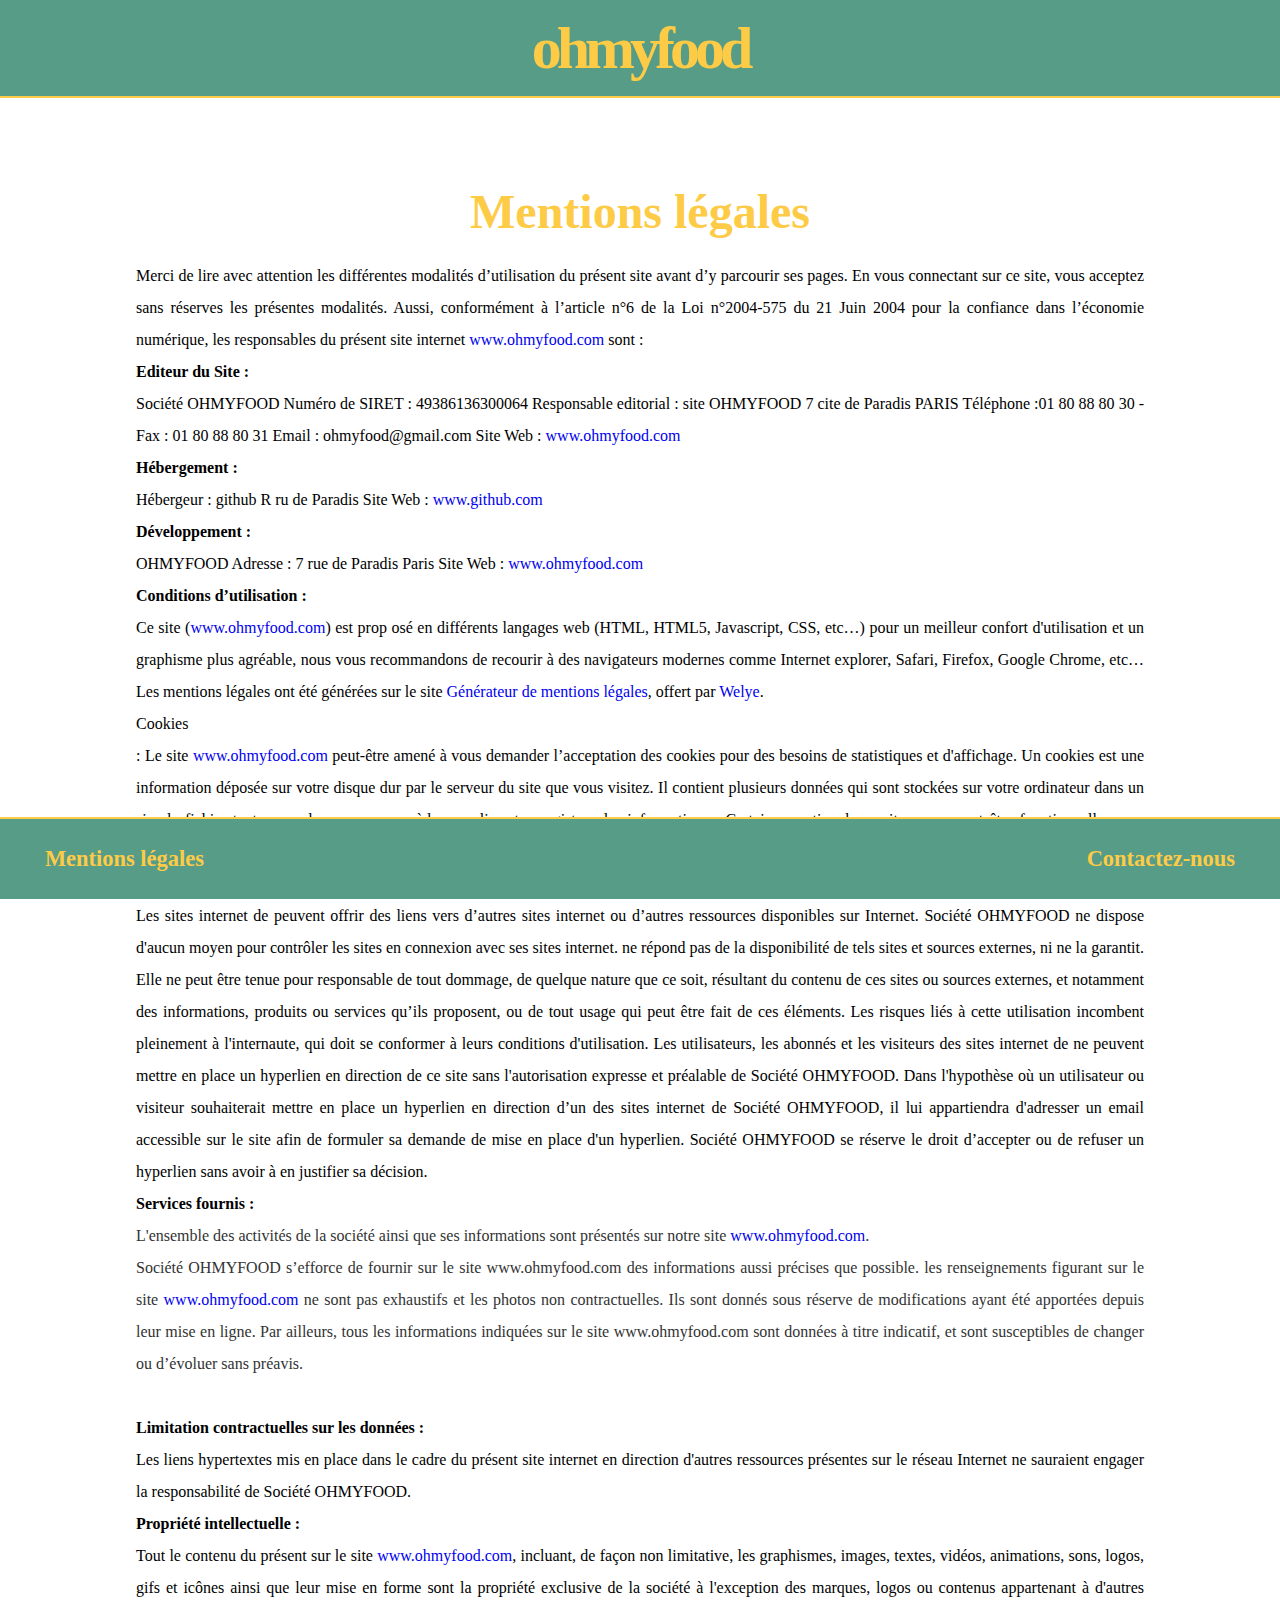
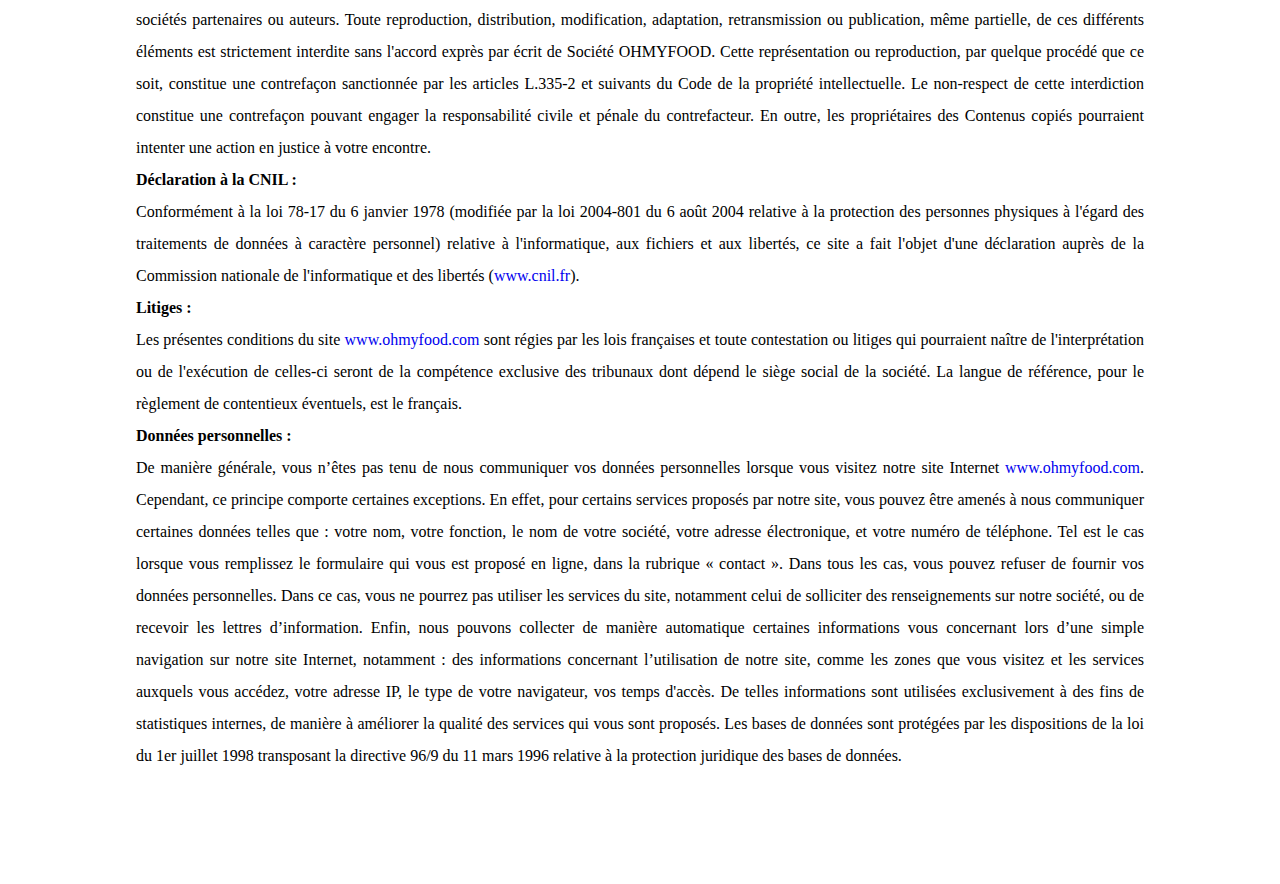
<file: mentions_legales.html>
<!DOCTYPE html>
<html lang="fr">
<head>
	<meta charset="UTF-8">
	<meta name="viewport" content="width=device-width, initial-scale=1.0">
	<title>Ohmyfood</title>
	<link rel="stylesheet" href="style.css">
	<link rel="icon" href="./image/logo.ico"/> <!-- favicon -->
</head>

	<body>

		<header> <!--titre présent sur toutes les pages-->
            <h1><a href="index.html">ohmyfood</a></h1>
        </header>

		<main>
			<section class="mention">
				<h5>Mentions légales</h5>
				<br>
				Merci de lire avec attention les différentes modalités d’utilisation du présent site avant d’y parcourir ses pages. En vous connectant sur ce site, vous acceptez sans réserves les présentes modalités. Aussi, conformément à l’article n°6 de la Loi n°2004-575 du 21 Juin 2004 pour la confiance dans l’économie numérique, les responsables du présent site internet <a href="http://www.ohmyfood.com">www.ohmyfood.com</a> sont :
				
				<p style="color: #b51a00;"><span style="color: rgb(0, 0, 0);"><b>Editeur du Site : </b></span></p>
				Société OHMYFOOD
				Numéro de SIRET :  49386136300064
				Responsable editorial : site OHMYFOOD
				7 cite de Paradis PARIS
				Téléphone :01 80 88 80 30 - Fax : 01 80 88 80 31
				Email : ohmyfood@gmail.com
				Site Web : <a href="http://www.ohmyfood.com">www.ohmyfood.com</a> <br>
				<p style="color: #b51a00;"><b><span style="color: rgb(0, 0, 0);">Hébergement :</span> </b></p>
				Hébergeur : github
				R ru de Paradis
				Site Web :  <a href="http://www.github.com">www.github.com</a>
				<br>
				<p style="color: #b51a00;"><span style="color: rgb(0, 0, 0);"><b>Développement</b><b> : </b></span></p>
				OHMYFOOD
				Adresse : 7 rue de Paradis Paris
				Site Web : <a href="http://www.ohmyfood.com">www.ohmyfood.com</a>
				<br>
				<p style="color: #b51a00;"><span style="color: rgb(0, 0, 0);"><b>Conditions d’utilisation : </b></span></p>
				Ce site (<a href="http://www.ohmyfood.com">www.ohmyfood.com</a>) est prop	osé en différents langages web (HTML, HTML5, Javascript, CSS, etc…) pour un meilleur confort d'utilisation et un graphisme plus agréable, nous vous recommandons de recourir à des navigateurs modernes comme Internet explorer, Safari, Firefox, Google Chrome, etc…
				Les mentions légales ont été générées sur le site <a title="générateur de mentions légales pour site internet gratuit" href="http://www.generateur-de-mentions-legales.com">Générateur de mentions légales</a>, offert par <a title="imprimerie paris, imprimeur paris" href="http://welye.com">Welye</a>.

				<p>Cookies<p> : Le site <a href="http://www.ohmyfood.com">www.ohmyfood.com</a> peut-être amené à vous demander l’acceptation des cookies pour des besoins de statistiques et d'affichage. Un cookies est une information déposée sur votre disque dur par le serveur du site que vous visitez. Il contient plusieurs données qui sont stockées sur votre ordinateur dans un simple fichier texte auquel un serveur accède pour lire et enregistrer des informations . Certaines parties de ce site ne peuvent être fonctionnelles sans l’acceptation de cookies.

				<p>Liens hypertextes :</p> Les sites internet de peuvent offrir des liens vers d’autres sites internet ou d’autres ressources disponibles sur Internet. Société OHMYFOOD ne dispose d'aucun moyen pour contrôler les sites en connexion avec ses sites internet. ne répond pas de la disponibilité de tels sites et sources externes, ni ne la garantit. Elle ne peut être tenue pour responsable de tout dommage, de quelque nature que ce soit, résultant du contenu de ces sites ou sources externes, et notamment des informations, produits ou services qu’ils proposent, ou de tout usage qui peut être fait de ces éléments. Les risques liés à cette utilisation incombent pleinement à l'internaute, qui doit se conformer à leurs conditions d'utilisation.

				Les utilisateurs, les abonnés et les visiteurs des sites internet de ne peuvent mettre en place un hyperlien en direction de ce site sans l'autorisation expresse et préalable de Société OHMYFOOD.

				Dans l'hypothèse où un utilisateur ou visiteur souhaiterait mettre en place un hyperlien en direction d’un des sites internet de Société OHMYFOOD, il lui appartiendra d'adresser un email accessible sur le site afin de formuler sa demande de mise en place d'un hyperlien. Société OHMYFOOD se réserve le droit d’accepter ou de refuser un hyperlien sans avoir à en justifier sa décision.
				<br>
				<p style="color: #b51a00;"><span style="color: rgb(0, 0, 0);"><b>Services fournis : </b></span></p>
				<p style="color: #323333;">L'ensemble des activités de la société ainsi que ses informations sont présentés sur notre site <a href="http://www.ohmyfood.com">www.ohmyfood.com</a>.</p>
				<p style="color: #323333;">Société OHMYFOOD s’efforce de fournir sur le site www.ohmyfood.com des informations aussi précises que possible. les renseignements figurant sur le site <a href="http://www.ohmyfood.com">www.ohmyfood.com</a> ne sont pas exhaustifs et les photos non contractuelles. Ils sont donnés sous réserve de modifications ayant été apportées depuis leur mise en ligne. Par ailleurs, tous les informations indiquées sur le site www.ohmyfood.com<span style="color: #000000;"><b> </b></span>sont données à titre indicatif, et sont susceptibles de changer ou d’évoluer sans préavis.  </p>
				<br>
				<p style="color: #b51a00;"><span style="color: rgb(0, 0, 0);"><b>Limitation contractuelles sur les données : </b></span></p>
				
				Les liens hypertextes mis en place dans le cadre du présent site internet en direction d'autres ressources présentes sur le réseau Internet ne sauraient engager la responsabilité de Société OHMYFOOD.
				<br>
				<p style="color: #b51a00;"><span style="color: rgb(0, 0, 0);"><b>Propriété intellectuelle :</b></span></p>
				Tout le contenu du présent sur le site <a href="http://www.ohmyfood.com">www.ohmyfood.com</a>, incluant, de façon non limitative, les graphismes, images, textes, vidéos, animations, sons, logos, gifs et icônes ainsi que leur mise en forme sont la propriété exclusive de la société à l'exception des marques, logos ou contenus appartenant à d'autres sociétés partenaires ou auteurs.

				Toute reproduction, distribution, modification, adaptation, retransmission ou publication, même partielle, de ces différents éléments est strictement interdite sans l'accord exprès par écrit de Société OHMYFOOD. Cette représentation ou reproduction, par quelque procédé que ce soit, constitue une contrefaçon sanctionnée par les articles L.335-2 et suivants du Code de la propriété intellectuelle. Le non-respect de cette interdiction constitue une contrefaçon pouvant engager la responsabilité civile et pénale du contrefacteur. En outre, les propriétaires des Contenus copiés pourraient intenter une action en justice à votre encontre.
				<br>
				<p style="color: #b51a00;"><span style="color: rgb(0, 0, 0);"><b>Déclaration à la CNIL : </b></span></p>
				Conformément à la loi 78-17 du 6 janvier 1978 (modifiée par la loi 2004-801 du 6 août 2004 relative à la protection des personnes physiques à l'égard des traitements de données à caractère personnel) relative à l'informatique, aux fichiers et aux libertés, ce site a fait l'objet d'une déclaration  auprès de la Commission nationale de l'informatique et des libertés (<a href="http://www.cnil.fr/">www.cnil.fr</a>).
				<br>
				<p style="color: #b51a00;"><span style="color: rgb(0, 0, 0);"><b>Litiges : </b></span></p>
				Les présentes conditions du site <a href="http://www.ohmyfood.com">www.ohmyfood.com</a> sont régies par les lois françaises et toute contestation ou litiges qui pourraient naître de l'interprétation ou de l'exécution de celles-ci seront de la compétence exclusive des tribunaux dont dépend le siège social de la société. La langue de référence, pour le règlement de contentieux éventuels, est le français.
				<br>
				<p style="color: #b51a00;"><span style="color: rgb(0, 0, 0);"><b>Données personnelles :</b></span></p>
				De manière générale, vous n’êtes pas tenu de nous communiquer vos données personnelles lorsque vous visitez notre site Internet <a href="http://www.ohmyfood.com">www.ohmyfood.com</a>.

				Cependant, ce principe comporte certaines exceptions. En effet, pour certains services proposés par notre site, vous pouvez être amenés à nous communiquer certaines données telles que : votre nom, votre fonction, le nom de votre société, votre adresse électronique, et votre numéro de téléphone. Tel est le cas lorsque vous remplissez le formulaire qui vous est proposé en ligne, dans la rubrique « contact ». Dans tous les cas, vous pouvez refuser de fournir vos données personnelles. Dans ce cas, vous ne pourrez pas utiliser les services du site, notamment celui de solliciter des renseignements sur notre société, ou de recevoir les lettres d’information.

				Enfin, nous pouvons collecter de manière automatique certaines informations vous concernant lors d’une simple navigation sur notre site Internet, notamment : des informations concernant l’utilisation de notre site, comme les zones que vous visitez et les services auxquels vous accédez, votre adresse IP, le type de votre navigateur, vos temps d'accès. De telles informations sont utilisées exclusivement à des fins de statistiques internes, de manière à améliorer la qualité des services qui vous sont proposés. Les bases de données sont protégées par les dispositions de la loi du 1er juillet 1998 transposant la directive 96/9 du 11 mars 1996 relative à la protection juridique des bases de données.

			</section>

		</main>

		<footer>
			<h3><a href="mentionslegales.html">Mentions légales</a></h3>
	        <h3><a href="mailto:ohmyfood@gmail.com">Contactez-nous</a></h3>
		</footer>

	</body>
</html>
</file>
<file: style.css>
@charset "UTF-8";
/* MENU  : "PAGE ACCUEIL" */
/*couleur verte en-tête et pied de page*/
/*couleur jaune titre en-tête et pied de page*/
/* MENU 1 : "LA NOTE ENCHANTEE" */
/*background*/
/* MENU 2 : "LE CHIC A LA FRANCAISE" */
/*background*/
/* MENU 3 : "LE DELICE DES PAPILLES" */
/*background*/
/* Media queries */
* {
  margin: 0;
  padding: 0; }

/*en-tête, encadrement, présent sur toutes les pages*/
header {
  display: -webkit-box;
  display: -moz-flexbox;
  display: flex;
  background-color: #579C87;
  height: 6em;
  -webkit-box-pack: center;
  -moz-flex-pack: center;
  justify-content: center;
  border-bottom: solid 2px #fdcb46;
  margin-bottom: 1em; }
  @media (max-width: 767px) {
    header {
      height: 4em; } }

/*en-tête, logo, présent sur toutes les pages*/
h1,
h1 a {
  font-size: 60px;
  letter-spacing: -5px;
  color: #fdcb46;
  margin: auto; }
  @media (max-width: 767px) {
    h1,
    h1 a {
      font-size: 50px; } }

.container {
  min-height: 100%;
  margin: 0;
  padding: 0;
  width: 100%; }

main {
  display: -webkit-box;
  display: -moz-flexbox;
  display: flex;
  -webkit-box-orient: horizontal;
  -webkit-box-direction: normal;
  -moz-flex-flow: row wrap;
  flex-flow: row wrap;
  -moz-flex-pack: distribute;
  justify-content: space-around;
  max-width: 65em;
  margin: auto; }

section {
  margin-top: 2em; }

/*les cadres des 4menus*/
.frame {
  -webkit-box-shadow: 0 0 15px;
  -moz-box-shadow: 0 0 15px;
  box-shadow: 0 0 15px;
  width: 500px;
  height: 500px;
  text-align: center;
  display: -webkit-box;
  display: -moz-flexbox;
  display: flex;
  -webkit-box-pack: center;
  -moz-flex-pack: center;
  justify-content: center;
  -webkit-box-align: center;
  -moz-flex-align: center;
  align-items: center;
  margin-bottom: 2em; }
  @media (max-width: 767px) {
    .frame {
      width: 300px;
      height: 350px;
      margin-top: 1px;
      margin-bottom: 1px; } }

/*couleur de fond menus 1 à 3*/
.background {
  max-height: 500px;
  background-color: #fcdfdb; }

.background2 {
  background-color: #fff5fe;
  max-height: 500px; }

.background3 {
  background-color: #EDEFEF;
  max-height: 500px; }

/*animation identique sur chaque frame*/
.btn:hover {
  -webkit-transform: scale(1, 2);
  transform: scale(1.5);
  opacity: 0.8;
  -webkit-transition: -webkit-transform 300ms;
  transition: -webkit-transform 300ms;
  transition: transform 300ms;
  transition: transform 300ms, -webkit-transform 300ms;
  width: 100%; }

.btn1 {
  color: #3c1218;
  font-family: 'devonshire', serif;
  font-size: 1.5em;
  font-weight: normal; }
  @media (max-width: 767px) {
    .btn1 {
      font-size: 1.1em; } }

.btn2 {
  color: #c77412;
  font-family: 'Redressed', serif;
  background: -webkit-gradient(linear, left top, right top, color-stop(5%, #d8852e), color-stop(95%, #905bfd));
  background: linear-gradient(to right, #d8852e 5%, #905bfd 95%);
  -webkit-background-clip: text;
  color: transparent;
  font-size: 1.5em;
  padding-top: 1.5em; }
  @media (max-width: 767px) {
    .btn2 {
      font-size: 1em; } }

.btn3 {
  color: #1789f9;
  font-family: 'Kalam', serif;
  background: -webkit-linear-gradient(left, #0229dd 5%, #0889fb 95%);
  -webkit-background-clip: text;
  color: transparent;
  font-size: 1.3em;
  padding-top: 1.5em; }
  @media (max-width: 767px) {
    .btn3 {
      font-size: 14px; } }

.btn4 {
  color: #72bf56;
  font-family: "kaushan script";
  background: -webkit-linear-gradient(left, #43973d, #beff7f);
  -webkit-background-clip: text;
  color: transparent;
  font-size: 1.5em;
  padding-top: 1.5em; }
  @media (max-width: 767px) {
    .btn4 {
      font-size: 1em; } }

.btn1 span {
  font-family: 'Sriracha', serif; }

.btn2 span {
  font-family: 'Cantata One', serif;
  color: #c77412; }

.btn3 span {
  font-family: 'Dancing Script', serif;
  color: #1789f9; }

.btn4 span {
  font-family: 'Kalam', serif;
  color: #72bf56; }

/* note de musique */
section img {
  width: 4em; }
  @media (max-width: 767px) {
    section img {
      width: 2em; } }

/*propriété du bouton prochainement*/
button {
  background: #579C87;
  width: 500px;
  height: 50px;
  margin-top: 1em;
  margin-bottom: 5.5em;
  border-radius: 10px;
  display: -webkit-box;
  display: -moz-flexbox;
  display: flex;
  -webkit-box-pack: center;
  -moz-flex-pack: center;
  justify-content: center;
  -webkit-box-align: center;
  -moz-flex-align: center;
  align-items: center;
  font-size: 1.7em;
  color: #fdcb46; }
  @media (max-width: 767px) {
    button {
      width: 300px;
      height: 30px;
      font-size: 1.2em; } }

/*animation points de suspensions*/
button span {
  margin-bottom: 10px;
  font-size: 1.5em;
  -webkit-animation: dots 2s ease-in-out infinite;
  animation: dots 2s ease-in-out infinite; }
  @media (max-width: 767px) {
    button span {
      font-size: 1.2em;
      margin-bottom: 2px; } }

button span:nth-child(2) {
  -webkit-animation-delay: 0.4s;
  animation-delay: 0.4s; }

button span:nth-child(3) {
  -webkit-animation-delay: 0.8s;
  animation-delay: 0.8s; }

@-webkit-keyframes dots {
  50% {
    opacity: 0; } }
@keyframes dots {
  50% {
    opacity: 0; } }
a:link {
  text-decoration: none; }

/* footer présent sur toutes les pages */
footer {
  /*mentions legales et contactez-nous*/
  border-top: solid 2px #fdcb46;
  display: -webkit-box;
  display: -moz-flexbox;
  display: flex;
  position: fixed;
  -webkit-box-pack: justify;
  -moz-flex-pack: justify;
  justify-content: space-between;
  -webkit-box-align: center;
  -moz-flex-align: center;
  align-items: center;
  bottom: 1px;
  background-color: #579C87;
  width: 100%;
  height: 5em; }
  @media (max-width: 767px) {
    footer {
      font-size: 10px; } }

footer a {
  /*texte*/
  margin-left: 2em;
  margin-right: 2em;
  font-family: 'Kanit', serif;
  font-size: 1.2em;
  cursor: pointer;
  color: #fdcb46; }
  @media (max-width: 767px) {
    footer a {
      font-size: 1.1em; } }

footer h3:hover {
  cursor: pointer;
  -webkit-animation: headshake 80ms ease-in-out;
  animation: headshake 80ms ease-in-out;
  -webkit-animation-iteration-count: 20;
  animation-iteration-count: 20; }

@-webkit-keyframes headshake {
  0% {
    -webkit-transform: translateX(5%);
    transform: translateX(5%);
    -webkit-transform: rotate(3deg);
    transform: rotate(3deg); }
  100% {
    -webkit-transform: translateX(-5%);
    transform: translateX(-5%);
    -webkit-transform: rotate(-3deg);
    transform: rotate(-3deg); } }
/* la note enchantée */
#carte_1 {
  background-color: #fcdfdb;
  width: 80%;
  margin-bottom: 8em;
  min-height: 100vh; }
  @media (max-width: 767px) {
    #carte_1 {
      width: 100%; } }
  @media (min-width: 767px) and (max-width: 1023px) {
    #carte_1 {
      width: 100%; } }

.nom_resto {
  text-align: center;
  font-size: 1.7em;
  margin-top: 2.5em;
  margin-bottom: 2.5em; }
  @media (max-width: 767px) {
    .nom_resto {
      font-size: 1.4em; } }

.note {
  /*note musique haut de page*/
  width: 9em;
  margin-top: 2em; }
  @media (max-width: 767px) {
    .note {
      width: 6em; } }

.titre_menu h2 {
  /*la note enchantée haut*/
  color: #3c1218;
  font-family: 'devonshire', serif;
  text-align: center;
  margin-bottom: 1.5em;
  font-size: 3em; }
  @media (max-width: 767px) {
    .titre_menu h2 {
      font-size: 2em;
      margin-bottom: 0em; } }

.menu_section {
  height: 320px;
  margin-bottom: 20px;
  margin-top: 20px; }
  @media (max-width: 767px) {
    .menu_section {
      width: 100%;
      margin-bottom: 0px;
      text-align: justify; } }
  @media (min-width: 767px) and (max-width: 1023px) {
    .menu_section {
      width: 100%;
      height: 250px; } }

/*soulignement des sous-titres*/
.plats h4 span {
  background-color: #3c1218;
  position: absolute;
  left: 0px;
  bottom: 0px;
  width: 100%;
  height: 1px;
  -webkit-transform-origin: left;
  -moz-transform-origin: left;
  transform-origin: left;
  -webkit-transform: scaleX(0);
  transform: scaleX(0); }

/*soulignement des sous-titres*/
.cartes .plats h4:hover > span {
  -webkit-transform: scaleX(1);
  transform: scaleX(1);
  -webkit-transition: all 1s;
  transition: all 1s; }

.repas {
  /*texte repas*/
  font-family: 'Sriracha', serif;
  font-size: 1em;
  font-style: italic;
  margin-top: 20px;
  margin-right: 40px; }
  @media (max-width: 767px) {
    .repas {
      margin-left: 10px;
      font-size: 15px;
      margin-right: 10px; } }
  @media (min-width: 767px) and (max-width: 1023px) {
    .repas {
      margin-left: 10px; } }

.cartes .plats h4 {
  /*titres*/
  font-family: 'Sriracha', serif;
  font-size: 1.6em;
  font-style: italic;
  color: #3c1218;
  position: relative; }
  @media (max-width: 767px) {
    .cartes .plats h4 {
      font-size: 1em; } }

.plats {
  /*alignement plats*/
  display: -webkit-box;
  display: -moz-flexbox;
  display: flex;
  Justify-content: space-between; }

.trait {
  /*element deco*/
  width: 30%; }

.cartes {
  /*alignement texte et note*/
  display: -webkit-box;
  display: -moz-flexbox;
  display: flex;
  -webkit-box-orient: vertical;
  -webkit-box-direction: normal;
  flex-direction: column;
  -webkit-box-align: center;
  -moz-flex-align: center;
  align-items: center; }

.menu_footer {
  width: 100%;
  height: 100px;
  margin-top: 20px;
  margin-bottom: 20px;
  text-align: center;
  -webkit-box-align: center;
  -moz-flex-align: center;
  align-items: center;
  display: -webkit-box;
  display: -moz-flexbox;
  display: flex;
  -webkit-box-pack: center;
  -moz-flex-pack: center;
  justify-content: center; }
  @media (max-width: 767px) {
    .menu_footer {
      width: 360px;
      height: 200px;
      margin-top: -220px; } }
  @media (min-width: 767px) and (max-width: 1023px) {
    .menu_footer {
      height: 100px; } }

.titre_bas {
  /* titre bas de page */
  font-size: 1.4em;
  margin-bottom: auto;
  font-family: 'devonshire', serif;
  color: #3c1218; }
  @media (max-width: 767px) {
    .titre_bas {
      margin-top: 130px; } }

.note2 {
  /*Note bas*/
  margin-bottom: 90px;
  width: 10%;
  margin-right: 20px; }
  @media (max-width: 767px) {
    .note2 {
      margin-bottom: 1px;
      margin-top: 90px; } }
  @media (min-width: 767px) and (max-width: 1023px) {
    .note2 {
      margin-top: 0px;
      margin-bottom: 90px; } }

/* Le chic à la française */
#carte_2 {
  background-color: #fff5fe;
  width: 80%;
  margin-bottom: 8em;
  min-height: 100vh; }
  @media (max-width: 767px) {
    #carte_2 {
      width: 100%; } }
  @media (min-width: 767px) and (max-width: 1023px) {
    #carte_2 {
      width: 100%; } }

.titre_menu2 {
  width: 100%; }
  @media (min-width: 767px) and (max-width: 1023px) {
    .titre_menu2 {
      width: 100%;
      margin: auto; } }

.titre_menu2 h2 {
  /*le chic à la française*/
  color: #c77412;
  font-family: 'Redressed', serif;
  text-align: center;
  margin-top: 1.5em;
  margin-bottom: 2em;
  font-size: 4em;
  background: -webkit-gradient(linear, left top, right top, color-stop(5%, #d8852e), color-stop(95%, #905bfd));
  background: linear-gradient(to right, #d8852e 5%, #905bfd 95%);
  -webkit-background-clip: text;
  color: transparent; }
  @media (max-width: 767px) {
    .titre_menu2 h2 {
      font-size: 2em; } }
  @media (min-width: 767px) and (max-width: 1023px) {
    .titre_menu2 h2 {
      font-size: 2.7em; } }

.menu_section2 {
  height: 350px;
  margin-bottom: 30px;
  width: 100%; }
  @media (max-width: 767px) {
    .menu_section2 {
      width: 100%;
      margin-bottom: 0px;
      height: 250px;
      line-height: 2em; } }
  @media (min-width: 767px) and (max-width: 1023px) {
    .menu_section2 {
      margin-bottom: 0px;
      height: 250px; } }

/*soulignement des sous-titres*/
.plats h4 span {
  position: absolute;
  left: 0px;
  bottom: 0px;
  width: 100%;
  height: 1px;
  -webkit-transform-origin: left;
  transform-origin: left;
  -webkit-transform: scaleX(0);
  transform: scaleX(0); }

.trait_m2 {
  /*element deco*/
  width: 25%; }
  @media (min-width: 767px) and (max-width: 1023px) {
    .trait_m2 {
      width: 30%; } }

.menu_marron {
  font-family: 'Cantata One', serif;
  font-size: 1.3em;
  color: #c67412;
  margin-left: 50px;
  margin-top: 20px; }
  @media (max-width: 767px) {
    .menu_marron {
      margin-left: 5px;
      font-size: 1em;
      margin-top: 5px; } }
  @media (min-width: 767px) and (max-width: 1023px) {
    .menu_marron {
      font-size: 1.1em;
      margin-left: 30px; } }

.prix_marron {
  font-family: 'Cantata One', serif;
  font-size: 1.5em;
  color: #c67412;
  margin-right: 50px;
  margin-top: 20px; }
  @media (max-width: 767px) {
    .prix_marron {
      font-size: 1em;
      margin-right: 0px;
      margin-top: 5px; } }
  @media (min-width: 767px) and (max-width: 1023px) {
    .prix_marron {
      font-size: 1.3em;
      margin-right: 30px; } }

.violet {
  font-family: 'Cantata One', serif;
  font-size: 1.3em;
  color: #a56799;
  margin-left: 50px;
  margin-top: 20px; }
  @media (max-width: 767px) {
    .violet {
      font-size: 1em;
      margin-left: 5px;
      margin-top: 5px;
      width: 320px; } }
  @media (min-width: 767px) and (max-width: 1023px) {
    .violet {
      font-size: 1.1em;
      margin-left: 30px; } }

.prix_violet {
  font-family: 'Cantata One', serif;
  font-size: 1.5em;
  color: #a56799;
  margin-right: 50px;
  margin-top: 20px; }
  @media (max-width: 767px) {
    .prix_violet {
      font-size: 1em;
      margin-right: 0px;
      margin-top: 5px; } }
  @media (min-width: 767px) and (max-width: 1023px) {
    .prix_violet {
      font-size: 1.3em;
      margin-right: 30px; } }

.bleu {
  font-family: 'Cantata One', serif;
  font-size: 1.3em;
  color: #6e4ccc;
  margin-left: 50px;
  margin-top: 20px; }
  @media (max-width: 767px) {
    .bleu {
      font-size: 1em;
      margin-left: 5px;
      margin-top: 5px; } }
  @media (min-width: 767px) and (max-width: 1023px) {
    .bleu {
      font-size: 1.1em;
      margin-left: 30px; } }

#subtitle_1 {
  font-family: 'Cantata One', serif;
  font-size: 1.9em;
  color: #c67412; }
  @media (max-width: 767px) {
    #subtitle_1 {
      font-size: 1em; } }
  @media (min-width: 767px) and (max-width: 1023px) {
    #subtitle_1 {
      font-size: 1.5em;
      margin-top: 12px; } }

#subtitle_2 {
  font-family: 'Cantata One', serif;
  font-size: 2em;
  color: #a56799; }
  @media (max-width: 767px) {
    #subtitle_2 {
      font-size: 1em; } }
  @media (min-width: 767px) and (max-width: 1023px) {
    #subtitle_2 {
      font-size: 1.5em;
      margin-top: 12px; } }

#subtitle_3 {
  font-family: 'Cantata One', serif;
  font-size: 2em;
  color: #6e4ccc; }
  @media (max-width: 767px) {
    #subtitle_3 {
      font-size: 1em; } }
  @media (min-width: 767px) and (max-width: 1023px) {
    #subtitle_3 {
      font-size: 1.5em;
      margin-top: 12px; } }

/* Le delice des papilles */
#carte_3 {
  background: #EDEFEF;
  width: 80%;
  margin-bottom: 8em;
  min-height: 100vh; }
  @media (max-width: 767px) {
    #carte_3 {
      width: 100%; } }
  @media (min-width: 767px) and (max-width: 1023px) {
    #carte_3 {
      width: 100%; } }

.titre_menu3 h2 {
  /*Le delice des papilles */
  color: #1789f9;
  font-family: 'Kalam', serif;
  text-align: center;
  margin-top: 2em;
  margin-bottom: 2em;
  font-size: 3em;
  background: linear-gradient(to right, blue, skyblue);
  -webkit-background-clip: text;
  color: transparent; }
  @media (max-width: 767px) {
    .titre_menu3 h2 {
      font-size: 2em;
      margin-top: 40px;
      margin-bottom: 50px; } }
  @media (min-width: 767px) and (max-width: 1023px) {
    .titre_menu3 h2 {
      font-size: 3em;
      margin-top: 1.5em;
      margin-bottom: 1.5em; } }

.menu_section3 {
  height: 300px;
  margin-bottom: 20px;
  margin-top: 20px; }
  @media (max-width: 767px) {
    .menu_section3 {
      width: 100%;
      margin-bottom: 0px;
      height: 200px; } }
  @media (min-width: 767px) and (max-width: 1023px) {
    .menu_section3 {
      width: 100%;
      height: 300px; } }

/*soulignement des sous-titres*/
.plats h4 span {
  background-color: #000000;
  position: absolute;
  left: 0px;
  bottom: 0px;
  width: 100%;
  height: 1px;
  -webkit-transform-origin: left;
  transform-origin: left;
  -webkit-transform: scaleX(0);
  transform: scaleX(0); }

/*soulignement des sous-titres*/
.cartes .plats h4:hover > span {
  -webkit-transform: scaleX(1);
  transform: scaleX(1);
  -webkit-transition: all 1s;
  transition: all 1s; }

.trait3 {
  /*element deco*/
  width: 30%; }
  @media (max-width: 767px) {
    .trait3 {
      width: 25%; } }
  @media (min-width: 767px) and (max-width: 1023px) {
    .trait3 {
      width: 30%; } }

.menu_3 {
  font-family: 'Dancing Script', serif;
  font-size: 1.3em;
  font-style: italic;
  margin-left: 40px;
  margin-top: 1em;
  line-height: 2em;
  color: RGB(70, 80, 80); }
  @media (max-width: 767px) {
    .menu_3 {
      margin-left: 5px;
      width: 300px;
      font-size: 14px;
      text-align: justify; } }
  @media (min-width: 767px) and (max-width: 1023px) {
    .menu_3 {
      font-size: 1.2em;
      margin-left: 5px;
      line-height: 1em; } }

/*PRIX*/
.repas3 {
  color: RGB(70, 80, 80);
  margin-right: 3em;
  font-size: 1.5em;
  margin-top: 1em; }
  @media (max-width: 767px) {
    .repas3 {
      margin-right: 5px;
      font-size: 14px;
      margin-top: 1.5em; } }
  @media (min-width: 767px) and (max-width: 1023px) {
    .repas3 {
      margin-right: 1.2em;
      font-size: 1.2em; } }

#subtitle_4 {
  font-family: 'Cantata One', serif;
  font-size: 1.7em;
  color: RGB(70, 80, 80); }
  @media (max-width: 767px) {
    #subtitle_4 {
      font-size: 1em; } }
  @media (min-width: 767px) and (max-width: 1023px) {
    #subtitle_4 {
      font-size: 1.5em;
      margin-top: 12px; } }

#subtitle_5 {
  font-family: 'Cantata One', serif;
  font-size: 1.7em;
  color: RGB(70, 80, 80); }
  @media (max-width: 767px) {
    #subtitle_5 {
      font-size: 1em; } }
  @media (min-width: 767px) and (max-width: 1023px) {
    #subtitle_5 {
      font-size: 1.5em;
      margin-top: 12px; } }

#subtitle_6 {
  font-family: 'Cantata One', serif;
  font-size: 1.7em;
  color: RGB(70, 80, 80); }
  @media (max-width: 767px) {
    #subtitle_6 {
      font-size: 1em; } }
  @media (min-width: 767px) and (max-width: 1023px) {
    #subtitle_6 {
      font-size: 1.5em;
      margin-top: 12px; } }

/*La palette du gout */
#carte_4 {
  background: #ffffff;
  width: 80%;
  margin-bottom: 8em;
  min-height: 100vh; }
  @media (max-width: 767px) {
    #carte_4 {
      width: 100%; } }
  @media (min-width: 767px) and (max-width: 1023px) {
    #carte_4 {
      width: 100%; } }

.titre_menu4 h2 {
  /*La palette du gout */
  color: #72bf56;
  font-family: "kaushan script";
  text-align: center;
  margin-top: 2em;
  margin-bottom: 2em;
  font-size: 4em;
  background: -webkit-linear-gradient(left, #43973d, #beff7f);
  -webkit-background-clip: text;
  color: transparent; }
  @media (max-width: 767px) {
    .titre_menu4 h2 {
      font-size: 2em;
      margin-top: 40px;
      margin-bottom: 50px; } }
  @media (min-width: 767px) and (max-width: 1023px) {
    .titre_menu4 h2 {
      font-size: 3em;
      margin-top: 1.5em;
      margin-bottom: 1.5em; } }

.menu_section4 {
  height: 300px;
  margin-bottom: 20px;
  margin-top: 20px;
  width: 100%; }
  @media (max-width: 767px) {
    .menu_section4 {
      width: 100%;
      margin-bottom: 0px;
      height: 200px; } }
  @media (min-width: 767px) and (max-width: 1023px) {
    .menu_section4 {
      width: 100%;
      height: 300px; } }

.trait4 {
  /*element deco*/
  width: 34%; }
  @media (max-width: 767px) {
    .trait4 {
      width: 25%; } }
  @media (min-width: 767px) and (max-width: 1023px) {
    .trait4 {
      width: 30%; } }

/*soulignement des sous-titres*/
.carte4 .plats h4 span {
  background-color: #000000;
  position: absolute;
  left: 0px;
  bottom: 0px;
  width: 100%;
  height: 1px;
  -webkit-transform-origin: left;
  transform-origin: left;
  -webkit-transform: scaleX(0);
  transform: scaleX(0); }

.menu_4 {
  font-family: 'Kalam', serif;
  font-size: 1.3em;
  font-style: italic;
  margin-left: 40px;
  color: RGB(70, 80, 80);
  line-height: 2em;
  margin-top: 20px; }
  @media (max-width: 767px) {
    .menu_4 {
      margin-left: 5px;
      font-size: 14px;
      line-height: 1em;
      width: 270px;
      text-align: justify; } }
  @media (min-width: 767px) and (max-width: 1023px) {
    .menu_4 {
      font-size: 1.2em;
      margin-left: 10px;
      line-height: 1.2em; } }

/*PRIX*/
.repas4 {
  color: RGB(70, 80, 80);
  margin-right: 3em;
  font-size: 1.5em;
  margin-top: 1em; }
  @media (max-width: 767px) {
    .repas4 {
      margin-right: 5px;
      font-size: 12px;
      margin-top: 1.5em; } }
  @media (min-width: 767px) and (max-width: 1023px) {
    .repas4 {
      margin-right: 1.2em;
      font-size: 1.2em; } }

#subtitle_7 {
  font-family: 'Kalam', serif;
  font-size: 1.7em;
  color: RGB(70, 80, 80); }
  @media (max-width: 767px) {
    #subtitle_7 {
      font-size: 1em; } }
  @media (min-width: 767px) and (max-width: 1023px) {
    #subtitle_7 {
      font-size: 1.5em;
      margin-top: 12px; } }

#subtitle_8 {
  font-family: 'Kalam', serif;
  font-size: 1.7em;
  color: RGB(70, 80, 80); }
  @media (max-width: 767px) {
    #subtitle_8 {
      font-size: 1em; } }
  @media (min-width: 767px) and (max-width: 1023px) {
    #subtitle_8 {
      font-size: 1.5em;
      margin-top: 12px; } }

#subtitle_9 {
  font-family: 'Kalam', serif;
  font-size: 1.7em;
  color: RGB(70, 80, 80); }
  @media (max-width: 767px) {
    #subtitle_9 {
      font-size: 1em; } }
  @media (min-width: 767px) and (max-width: 1023px) {
    #subtitle_9 {
      font-size: 1.5em;
      margin-top: 12px; } }

/*mentions legales*/
.mention h5 {
  margin-top: 50px;
  text-align: center;
  color: #fdcb46;
  font-size: 3em; }
  @media (max-width: 767px) {
    .mention h5 {
      margin-top: 5px;
      margin-bottom: 5px;
      text-align: center;
      font-size: 1.5em; } }
  @media (min-width: 767px) and (max-width: 1023px) {
    .mention h5 {
      margin-top: 5px;
      margin-bottom: 10px;
      text-align: center;
      font-size: 2em; } }

section mention {
  width: 100%; }

.mention {
  line-height: 2em;
  margin-right: 1em;
  margin-left: 1em;
  text-align: justify;
  margin-bottom: 7em; }
  @media (max-width: 767px) {
    .mention {
      line-height: 1.5em; } }
  @media (min-width: 767px) and (max-width: 1023px) {
    .mention {
      line-height: 1.8em; } }

/*# sourceMappingURL=style.css.map */
</file>
